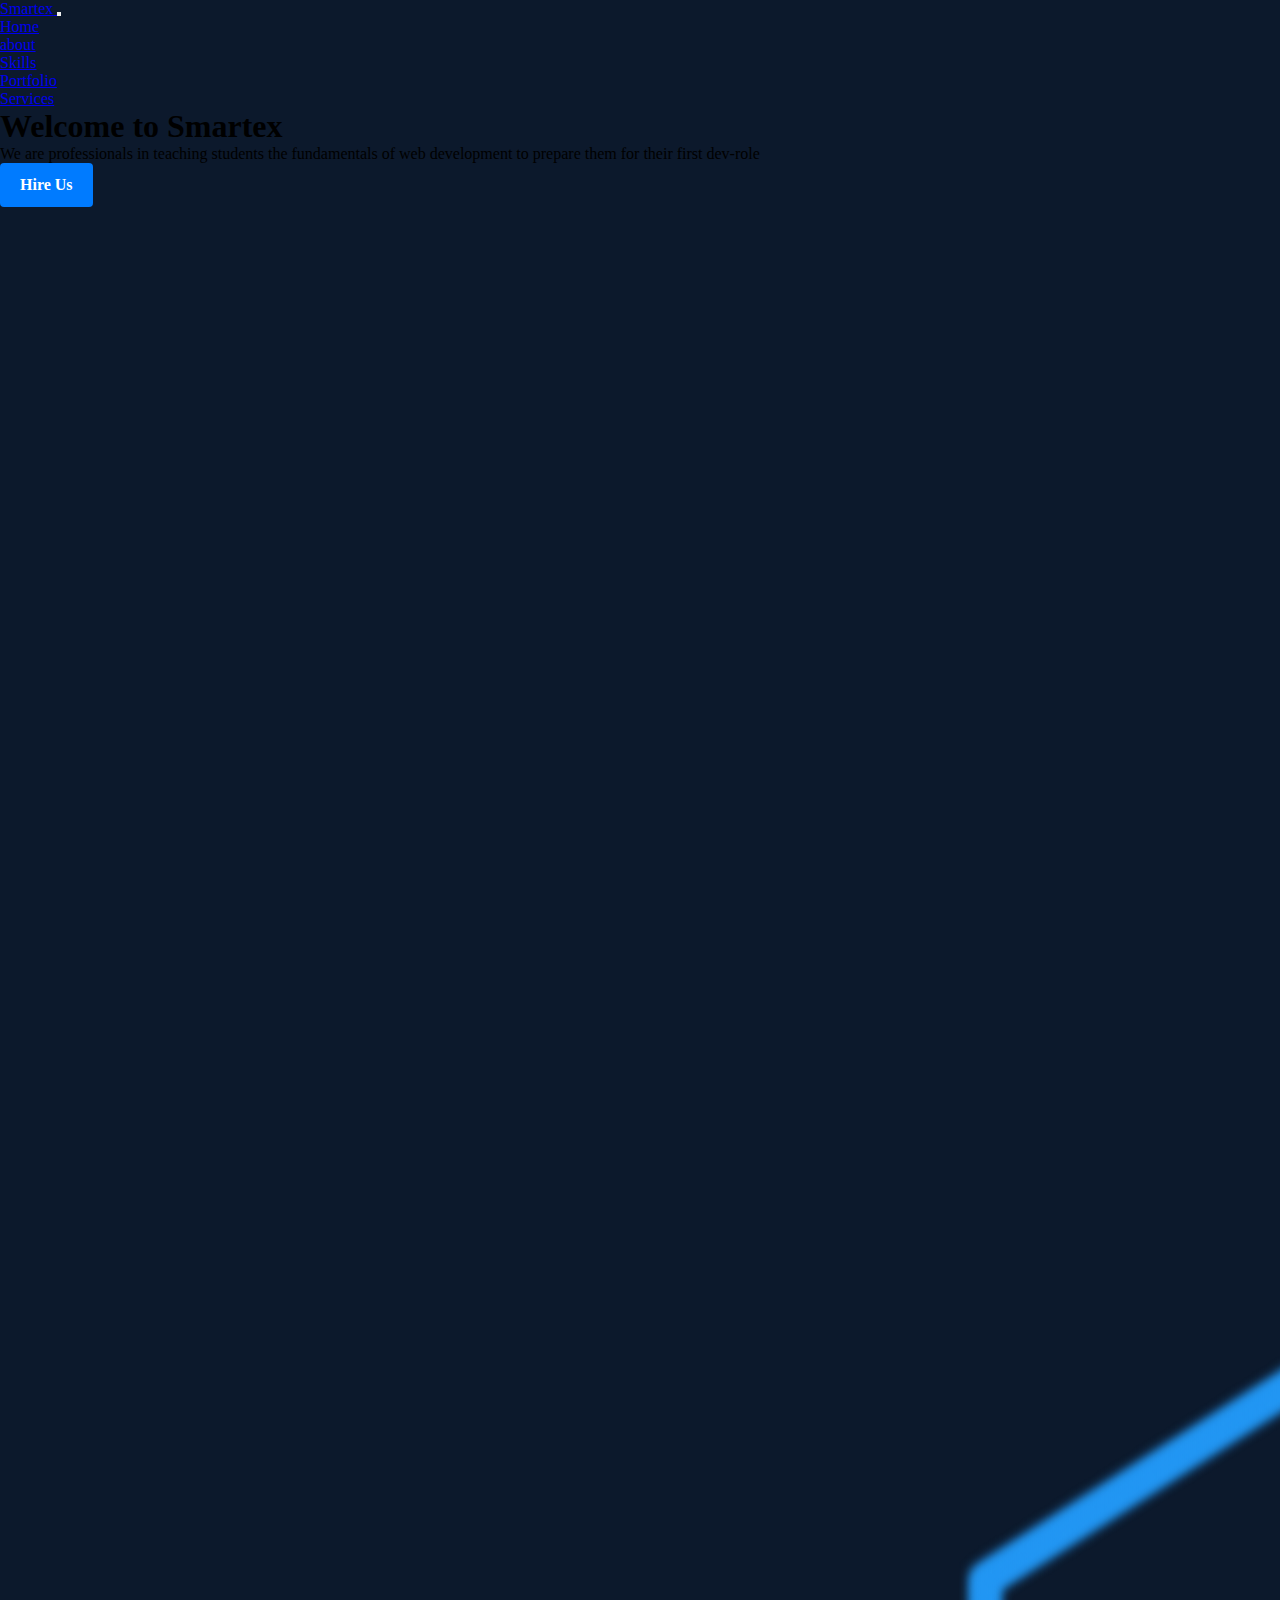
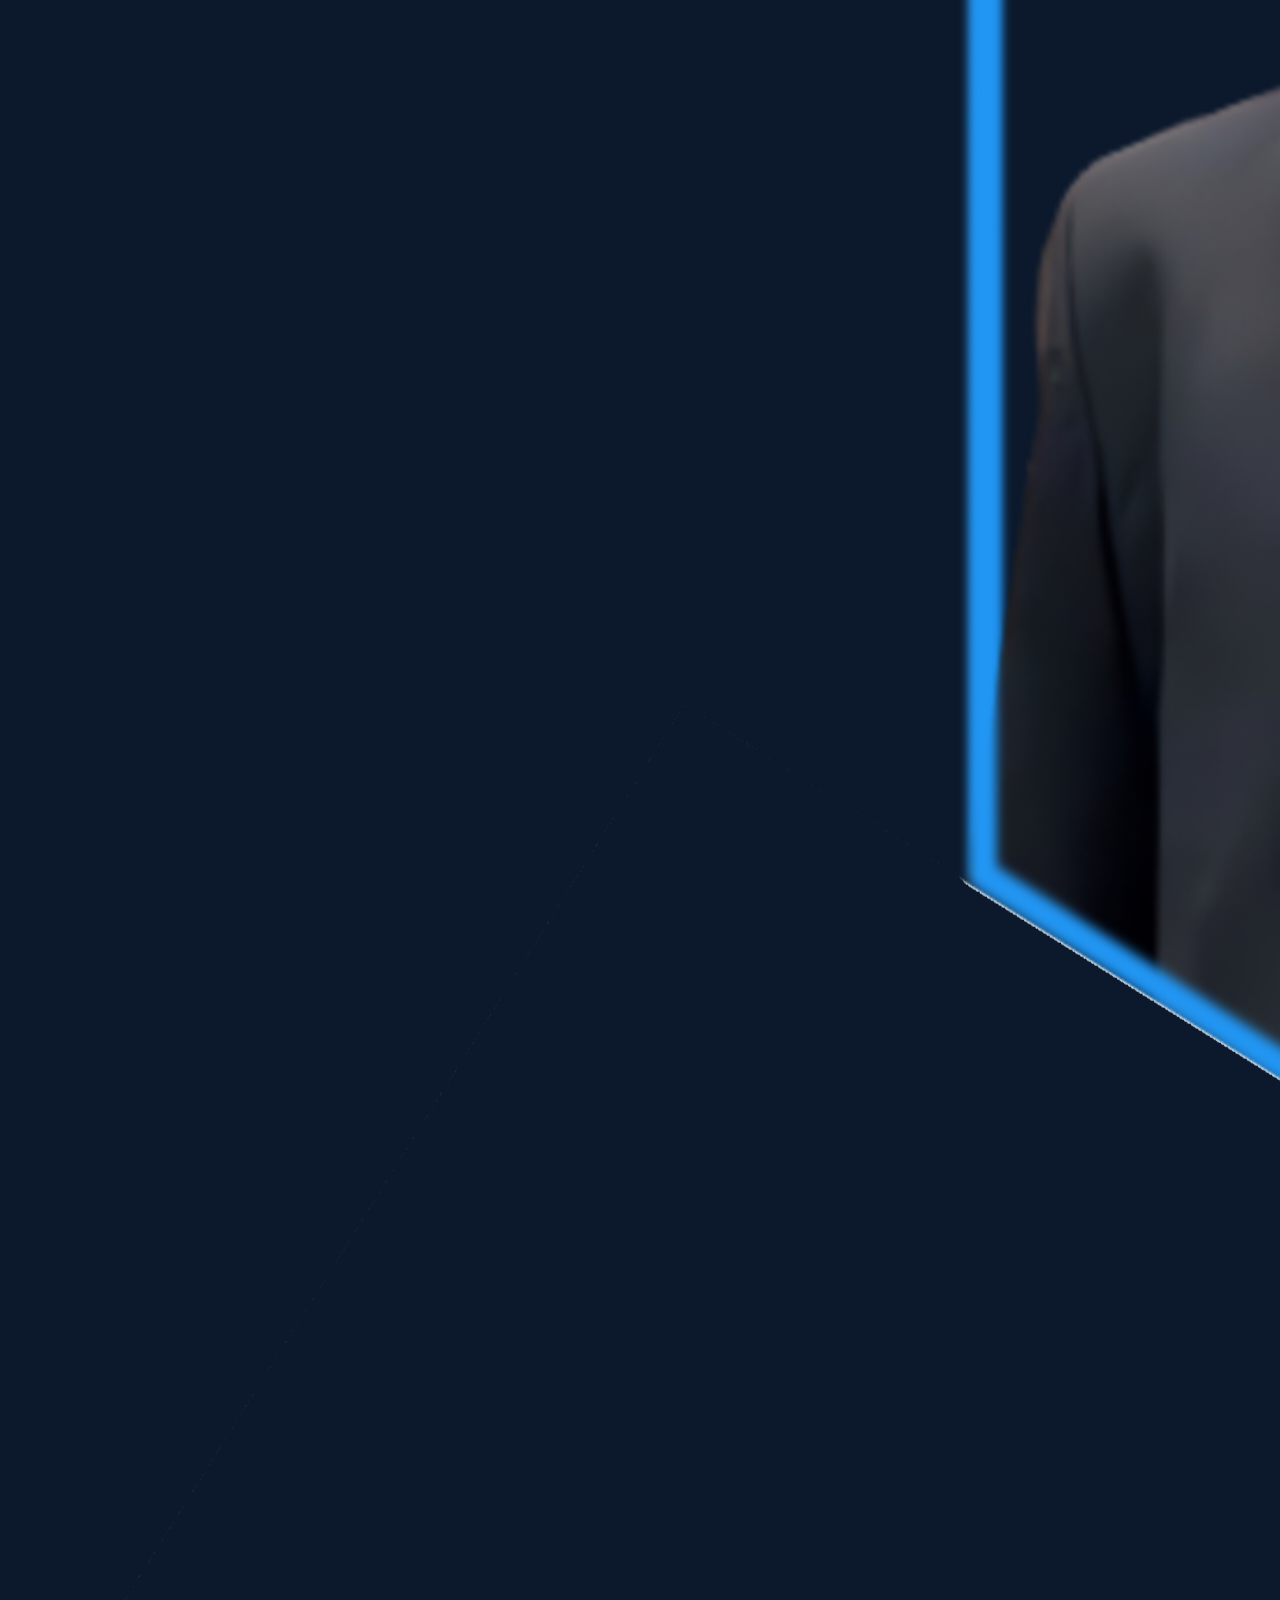
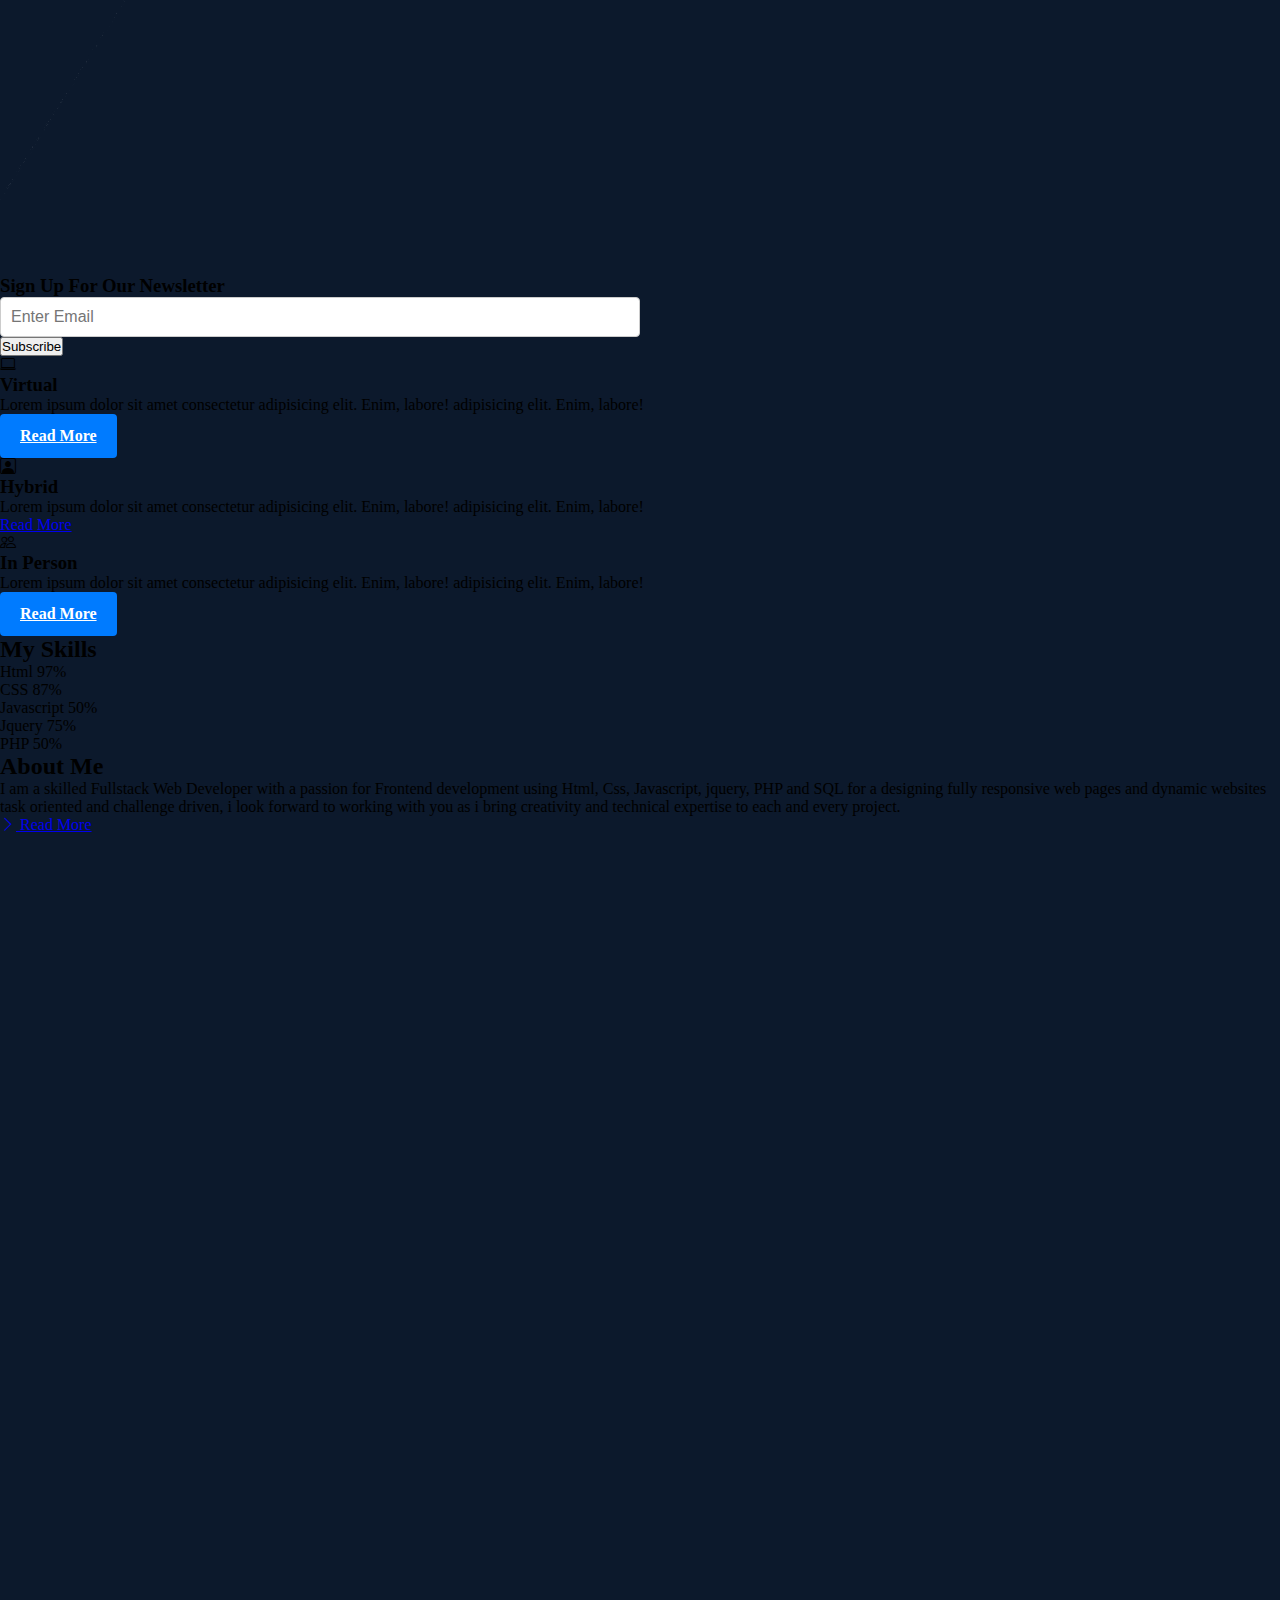
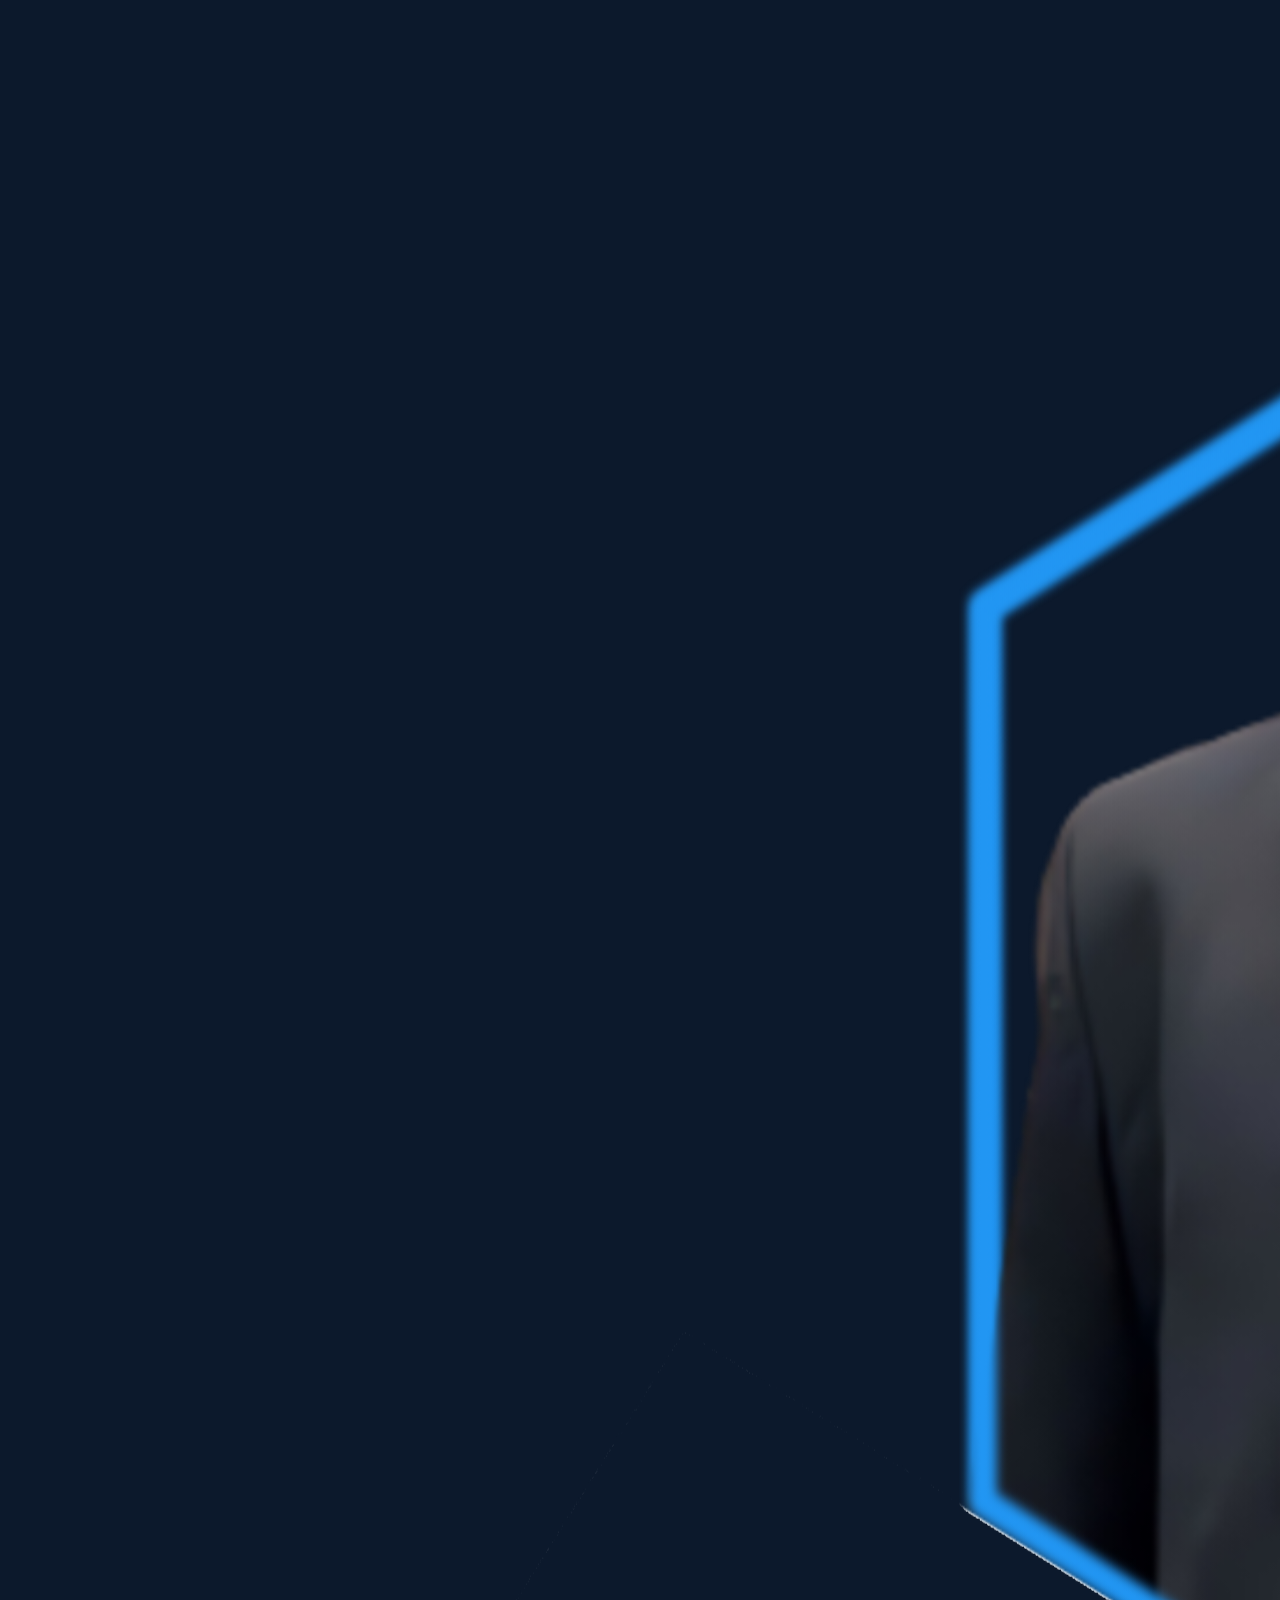
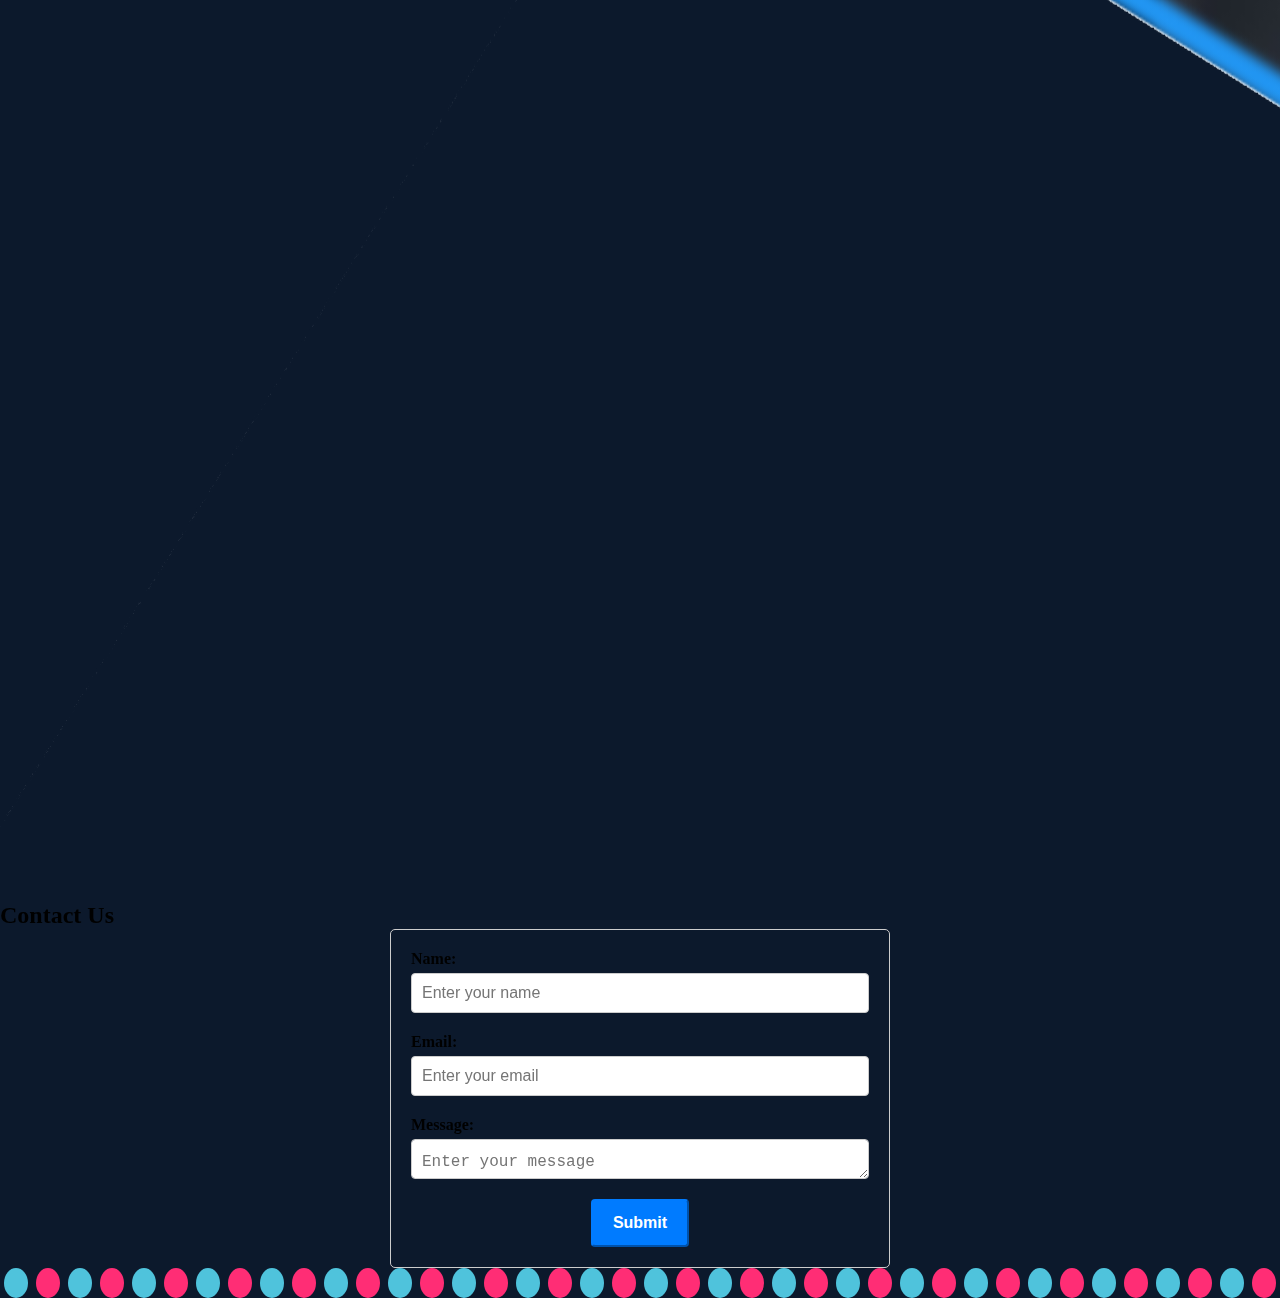
<file: index.html>
<!DOCTYPE html>
<html lang="en">
<head>
    <meta charset="UTF-8">
    <meta name="viewport" content="width=device-width, initial-scale=1.0">
    <link href="https://cdn.jsdelivr.net/npm/bootstrap@5.3.0/dist/css/bootstrap.min.css" rel="stylesheet" integrity="sha384-9ndCyUaIbzAi2FUVXJi0CjmCapSmO7SnpJef0486qhLnuZ2cdeRhO02iuK6FUUVM" crossorigin="anonymous">
    <link rel="stylesheet" href="style.css">
    <!-- Option 1: Include in HTML -->
    <link rel="stylesheet" href="https://cdn.jsdelivr.net/npm/bootstrap-icons@1.3.0/font/bootstrap-icons.css">

    <title>About smartie</title>
</head>
<body>

  
    <!-- navbar -->
<nav class="navbar navbar-expand-lg bg-dark navbar-dark py-2">
<div class="container">
      <a href="#" class="navbar-brand"> <span class="text-warning">Smartex</span> </a>  

      <button 
      class="navbar-toggler" 
      type="button"
      data-bs-toggle="collapse"
      data-bs-target="#navmenu"
      >

<span class="navbar-toggler-icon"></span>
      </button>

      <div class="collapse navbar-collapse" id="navmenu">
        <ul class="navbar-nav ms-auto">
            <li class="nav-items">
                <a href="#home" class="nav-link">Home</a>
            </li>
            <li class="nav-items">
                <a href="#about" class="nav-link">about</a>
            </li>
            <li class="nav-items">
                <a href="#skills" class="nav-link">Skills</a>
            </li>
            <li class="nav-items">
                <a href="#portfolio" class="nav-link">Portfolio</a>
            </li>
            <li class="nav-items">
                <a href="#services" class="nav-link">Services</a>
            </li>
        </ul>
      </div>
    </div>
</nav>

<!-- main content -->
<section id="home" class="bg-transparent text-light p-5 p-lg-0  pt-lg-5 text-center text-sm-start">
    <div class="container smart">
    <div class="d-sm-flex align-items-center justify-content-between">
        <div>
            <h1>Welcome to <span class="text-warning">Smartex</span> </h1>
        
        <p class="lead" my-4>
            We are professionals in teaching students the fundamentals
            of web development 
            to prepare them for their first dev-role
        </p>
        <div class="btn btn-primary btn-lg">Hire Us
        </div></div>
            <img class="img-fluid" src="Img/20230716_173444.png" alt="">
            
    </div>
    </div>
</section>

<!-- newsletter -->

<section class="bg-transparent text-light py-5">
    <div class="container">
        <div class="d-md-flex justify-content-between align-items-center">
            <h3 class="mb-3 mb-md-0">Sign Up For Our Newsletter</h3>

            <div class="input-group news-input">
                <input type="text" 
                class="form-control" 
                placeholder="Enter Email"
                /> 
                 <button class="btn btn-dark btn-lg"
                  type="button">Subscribe</button>
            </div>
        </div>
    </div>
</section>

<!-- boxes -->
<section class="py-5 bg-transparent">
    <div class="container">
        <div class="row text-center g-4">
            <div class="col-md">
                <div class="card bg-dark text-light">
                    <div class="card-body text-center">
                        <div class="h1 mb-3">
                        <i class="bi bi-laptop"></i>
                    </div>
                    <h3 class="card-title mb-3">
                        Virtual
                    </h3>
                    <p class="card-text">
                        Lorem ipsum dolor sit amet consectetur
                        adipisicing elit. Enim, labore! adipisicing 
                        elit. Enim, labore!
                    </p> 
                    <a href="#" class="btn btn-primary">Read More</a>
                </div>
                </div>
            </div>
            <div class="col-md">
                <div class="card bg-secondary text-light">
                    <div class="card-body text-center">
                        <div class="h1 mb-3">
                            <i class="bi bi-person-square"></i>
                        </div>
                        <h3 class="card-title mb-3">
                            Hybrid
                        </h3>
                        <p class="card-text">
                            Lorem ipsum dolor sit amet consectetur
                            adipisicing elit. Enim, labore! adipisicing
                            elit. Enim, labore!
                        </p>
                        <a href="#" class="btn btn-dark">Read More</a>
                    </div>
                </div>
            </div>
            <div class="col-md">
                <div class="card bg-dark text-light">
                    <div class="card-body text-center">
                        <div class="h1 mb-3">
                            <i class="bi bi-people"></i>
                        </div>
                        <h3 class="card-title mb-3">
                            In Person
                        </h3>
                        <p class="card-text">
                            Lorem ipsum dolor sit amet consectetur
                            adipisicing elit. Enim, labore! adipisicing
                            elit. Enim, labore!
                        </p>
                        <a href="#" class="btn btn-primary">Read More</a>
                    </div>
                </div>
            </div>
        </div>
    </div>
</section>

<!-- MY SKILLS -->
<section  id="skills" class="p-5 bg-transparent">
    <div class="container">
        <h2 class="text-center mb-4 text-light ">
            My Skills
        </h2>
        <div>
            <div class="bd-example-snippet bd-code-snippet poto">
                <div class="bd-example">
                    <div class="progress mb-3" role="progressbar" aria-label="Example with label" aria-valuenow="0"
                        aria-valuemin="0" aria-valuemax="100]">
                        <div class="progress-bar bg-primary w-100">Html 97%</span></div>
                    </div>
                    <div class="progress mb-3" role="progressbar" aria-label="Success example with label"
                        aria-valuenow="25" aria-valuemin="0" aria-valuemax="100">
                        <div class="progress-bar bg-primary w-75">CSS 87%</div>
                    </div>
                    <div class="progress mb-3" role="progressbar" aria-label="Info example with label"
                        aria-valuenow="50" aria-valuemin="0" aria-valuemax="100">
                        <div class="progress-bar text-bg-primary w-50">Javascript 50%</div>
                    </div>
                    <div class="progress mb-3" role="progressbar" aria-label="Warning example with label"
                        aria-valuenow="75" aria-valuemin="0" aria-valuemax="100">
                        <div class="progress-bar text-bg-primary w-75"> Jquery 75%</div>
                    </div>
                    <div class="progress" role="progressbar" aria-label="Danger example with label" aria-valuenow="100"
                        aria-valuemin="0" aria-valuemax="100">
                        <div class="progress-bar bg-primary w-50">PHP 50%</div>
                    </div>
                </div>
            </div>
        </div>
</section>
<!-- learn section -->



<section id="about" class="p-5 bg-transparent text-light">
    <div class="container smart">
        <div class="row align-items-center justify-content-between">
            <div class="col-md p-5">
                <h2>About Me</h2>
                <p>
                    I am a skilled Fullstack Web Developer with a passion for
                    Frontend development using Html, Css, Javascript, jquery, 
                    PHP and SQL for a designing fully responsive web pages and 
                    dynamic websites task oriented and challenge driven, i look
                    forward to working with you as i bring creativity and technical
                     expertise to each and every project.
                </p>
                <a href="#" class="btn btn-light mt-3">
                    <i class="bi bi-chevron-right"></i> Read More
                </a>
            </div>
            <div class="col-md">
                <img src="Img/20230716_173444.png" class="img-fluid" alt="" class="smart" >
            </div>
        </div>
    </div>
</section>

<!-- contact -->
<section id="skills" class="p-5 bg-transparent">
    <div class="container">
        <h2 class="text-center mb-4 text-light ">
            Contact Us
        </h2>
        <form id="contact-form">
            <div class="form-group">
                <label for="name">Name:</label>
                <input type="text" class="form-control" id="name" name="name" placeholder="Enter your name" required>
            </div>
            <div class="form-group">
                <label for="email">Email:</label>
                <input type="email" class="form-control" id="email" name="email" placeholder="Enter your email" required>
            </div>
            <div class="form-group">
                <label for="message">Message:</label>
                <textarea class="form-control" id="message" name="message" rows="5" placeholder="Enter your message"
                    required></textarea>
            </div>
            <button type="submit" class="btn btn-primary">Submit</button>
        </form>

    </div>

</section>

<section class="p-5 bg-transparent">  <div class="container">
                            <div class="bubbles">
                                <span style="--i:11;" ></span>
                                <span style="--i:12;" ></span>
                                <span style="--i:24;" ></span>
                                <span style="--i:10;"></span>
                                <span style="--i:14;" ></span>
                                <span style="--i:23;" ></span>
                                <span style="--i:18;"></span>
                                <span style="--i:16;"></span>
                                <span style="--i:19;"></span>
                                <span style="--i:20;"></span>
                                <span style="--i:22;"></span>
                                <span style="--i:25;"></span>
                                <span style="--i:18;"></span>
                                <span style="--i:21;" ></span>
                                <span style="--i:15;" ></span>
                                <span style="--i:13;" ></span>
                                <span style="--i:26;" ></span>
                                <span style="--i:17;"></span>
                                <span style="--i:13;" ></span>
                                <span style="--i:28;"></span>
                                <span style="--i:11;"></span>
                                <span style="--i:12;"></span>
                                <span style="--i:24;"></span>
                                <span style="--i:10;"></span>
                                <span style="--i:14;"></span>
                                <span style="--i:23;"></span>
                                <span style="--i:18;"></span>
                                <span style="--i:16;"></span>
                                <span style="--i:19;"></span>
                                <span style="--i:20;"></span>
                                <span style="--i:22;"></span>
                                <span style="--i:25;"></span>
                                <span style="--i:18;"></span>
                                <span style="--i:21;"></span>
                                <span style="--i:15;"></span>
                                <span style="--i:13;"></span>
                                <span style="--i:26;"></span>
                                <span style="--i:17;"></span>
                                <span style="--i:13;"></span>
                                <span style="--i:28;"></span>

                            </div>
                        </div>
                        </section>
<script>
    $(document).ready(function () {
            // Hide the form initially
            $('#contact-form').hide();

            // Show the form when the button is clicked
            $('#show-form-btn').click(function () {
                $('#contact-form').slideDown();
            });

            // Hide the form when the close button is clicked
            $('#close-form-btn').click(function () {
                $('#contact-form').slideUp();
            });
        });
    

</script>

<script>
    const navbarLinks = document.querySelector('nav a');
    navbarLinks.forEach(link => {
        link.addEventListener('click',
        event => {
            event.preventDefault();
            const section = document.querySelector(link.getAttribute('href'));
            section.scrollIntoView({ behavior: 'smooth'});
        });
    });
</script>
<script src="https://cdn.jsdelivr.net/npm/bootstrap@5.3.0/dist/js/bootstrap.bundle.min.js" integrity="sha384-geWF76RCwLtnZ8qwWowPQNguL3RmwHVBC9FhGdlKrxdiJJigb/j/68SIy3Te4Bkz" crossorigin="anonymous"></script>
</body>
</html>
</file>
<file: style.css>
@media (min-width: 768px) {
    .news-input{
        width: 50%;
    }

}

.smart{
    animation-name: move;
    animation-duration: 2s;
    animation-timing-function: ease-in-out;
    animation-iteration-count: infinite;
}

@keyframes move{
    0% {
        transform: translateY(0);
    }
    50%{
        transform: translateY(-10px);
    }
    100% {
        transform: translateY(0);
    }
}

/* @media (min-width: 768px) {
    .bd-code-snippet {
        width: 50%;
    }

} */

.poto{
    justify-content: center;
    align-items: center;
}


#contact-form {
    max-width: 500px;
    margin: 0 auto;
    text-align: center;
    padding: 20px;
    border: 1px solid #ccc;
    border-radius: 5px;
}

.form-group {
    margin-bottom: 20px;
    text-align: left;
}

label {
    display: block;
    margin-bottom: 5px;
    font-weight: bold;
}

.form-control {
    display: block;
    width: 100%;
    height: 40px;
    padding: 10px;
    font-size: 16px;
    line-height: 1.5;
    color: #555;
    background-color: #fff;
    background-image: none;
    border: 1px solid #ccc;
    border-radius: 4px;
    transition: border-color ease-in-out .15s, box-shadow ease-in-out .15s;
}

.form-control:focus {
    border-color: #4d90fe;
    outline: 0;
    box-shadow: 0 0 0 0.2rem rgba(77, 144, 254, .25);
}

.btn-primary {
    display: inline-block;
    padding: 10px 20px;
    font-size: 16px;
    font-weight: bold;
    line-height: 1.5;
    color: #fff;
    background-color: #007bff;
    border-color: #007bff;
    border-radius: 4px;
    transition: all .15s ease-in-out;
}

.btn-primary:hover {
    color: #fff;
    background-color: #0069d9;
    border-color: #0062cc;
}


*{
    margin: 0;
    padding: 0;
    box-sizing: border-box;
}
body{
    min-height: 100vh;
    background: #0c192c;
    background-image: url(Img/images - 2023-07-17T234500.924.jpeg);
    background-repeat: no-repeat;
    background-size: cover;
}
.container{
    position: relative;
    width: 100%;
    height: 100%;
    overflow: hidden;

}
.bubbles{
    position: relative;
    display: flex;
}

.bubbles span{
    top: 0;
    left: 0;
    position: relative;
    width: 30px;
    height: 30px;
    z-index: 9999;
    background: #4fc3dc;
    margin: 0 4px;
    border-radius: 50%;
    box-shadow: 0 0 0 10px #4fc3dc44, 0 0 50% #4fc3dc, 0 0 100px #4fc3dc;
    animation: animate 15s linear infinite;
    animation-duration: calc(125s / var(--i));
}
.bubbles span:nth-child(even)
{
    background: #ff2d75;
    box-shadow: 0 0 0 10px #ff2d7544, 0 0 50% #ff2d75, 0 0 100px #ff2d75;


}
@keyframes animate{
    0%{
        transform: translateY(100vh) scale(0);
    }
    100%{
        transform: translateY(-10vh) scale(1);
    }
}
</file>
